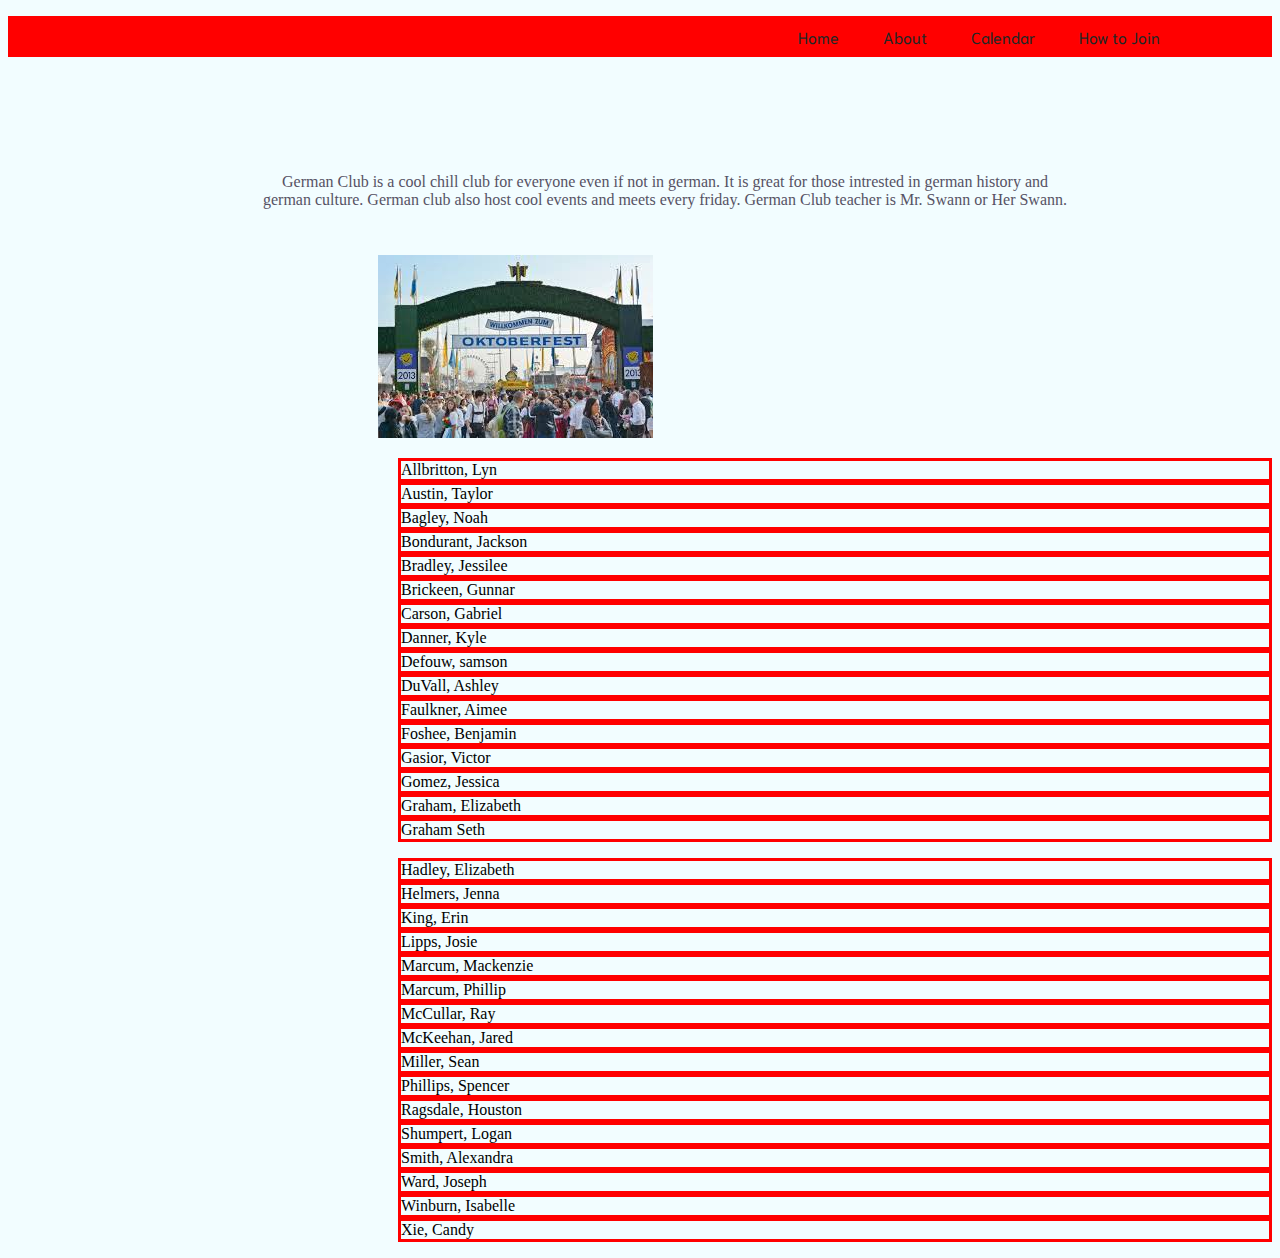
<file: index.html>
<!DOCTYPE html>
<html>
<head>
	<title>Home</title>
		 <meta charset="utf-8">
    <meta name="viewport" content="width=device-width, initial-scale=1, shrink-to-fit=no">

    <!-- Bootstrap css -->
    <link rel="stylesheet" href="https://stackpath.bootstrapcdn.com/bootstrap/4.1.3/css/bootstrap.min.css" integrity="sha384-MCw98/SFnGE8fJT3GXwEOngsV7Zt27NXFoaoApmYm81iuXoPkFOJwJ8ERdknLPMO" crossorigin="anonymous">
    
		<link rel="stylesheet" type="text/css" href="css/main.css">

	<link href="https://fonts.googleapis.com/css?family=Niramit" rel="stylesheet">
	
</head>
<body>

		<div id="drawer">
			<ul class="drawer-nav"></ul>
		</div>

		<header>
			
			<ul class="main-nav">
				<li><a href="#">Home</a></li>
				
				<li><a href="about.html">About</a></li>
				
				<li><a href="Calendar.html">Calendar</a></li>

				<li><a href="Join.html">How to Join</a>

				</li>
			</ul>
		</header>
			
			<div class="container">
				<div class="row">
					<div class="col-12 col-sm-12">
						<div class="gg">
							<p>German Club is a cool chill club for everyone even if not in german. It is great for those intrested in german history and german culture. German club also host cool events and meets every friday. German Club teacher is Mr. Swann or Her Swann.</p>
							<img src="img/culture.jpeg">
						</div>
					</div>
				</div>
						
					<div class="list">
						<div class="row">
							<div class="col-12 col-sm-12"></div>
								<ul>
									<li>Allbritton, Lyn</li>
									<li>Austin, Taylor</li>
									<li>Bagley, Noah</li>
									<li>Bondurant, Jackson</li>
									<li>Bradley, Jessilee</li>
									<li>Brickeen, Gunnar</li>
									<li>Carson, Gabriel</li>
									<li>Danner, Kyle</li>
									<li>Defouw, samson</li>
									<li>DuVall, Ashley</li>
									<li>Faulkner, Aimee</li>
									<li>Foshee, Benjamin</li>
									<li>Gasior, Victor</li>
									<li>Gomez, Jessica</li>
									<li>Graham, Elizabeth</li>
									<li>Graham Seth</li>
								</ul>
								<ul>
									<li>Hadley, Elizabeth</li>
									<li>Helmers, Jenna</li>
									<li>King, Erin</li>
									<li>Lipps, Josie </li>
									<li>Marcum, Mackenzie</li>
									<li>Marcum, Phillip</li>
									<li>McCullar, Ray</li>
									<li>McKeehan, Jared</li>
									<li>Miller, Sean</li>
									<li>Phillips, Spencer</li>
									<li>Ragsdale, Houston</li>
									<li>Shumpert, Logan </li>
									<li>Smith, Alexandra</li>
									<li>Ward, Joseph</li>
									<li>Winburn, Isabelle</li>
									<li>Xie, Candy</li>
									
								</ul>
						</div>
					</div>
				</div>
			</div>
				



				<script   src="https://code.jquery.com/jquery-3.3.1.min.js"   integrity="sha256-FgpCb/KJQlLNfOu91ta32o/NMZxltwRo8QtmkMRdAu8="   crossorigin="anonymous">
				</script>

				<script type="text/javascript">
					$(window).scroll(function(){
						if ($(window).scrollTop() >= 300) {
							$('header').addClass('sticky');
						}
					});
				</script>
				  <!-- Bootstrap Javascript - Don't Delete -->
    <!-- jQuery first, then Popper.js, then Bootstrap JS -->
    <script src="https://code.jquery.com/jquery-3.3.1.slim.min.js" integrity="sha384-q8i/X+965DzO0rT7abK41JStQIAqVgRVzpbzo5smXKp4YfRvH+8abtTE1Pi6jizo" crossorigin="anonymous"></script>
    <script src="https://cdnjs.cloudflare.com/ajax/libs/popper.js/1.14.3/umd/popper.min.js" integrity="sha384-ZMP7rVo3mIykV+2+9J3UJ46jBk0WLaUAdn689aCwoqbBJiSnjAK/l8WvCWPIPm49" crossorigin="anonymous"></script>
    <script src="https://stackpath.bootstrapcdn.com/bootstrap/4.1.3/js/bootstrap.min.js" integrity="sha384-ChfqqxuZUCnJSK3+MXmPNIyE6ZbWh2IMqE241rYiqJxyMiZ6OW/JmZQ5stwEULTy" crossorigin="anonymous"></script>

</body>
</html>
</file>
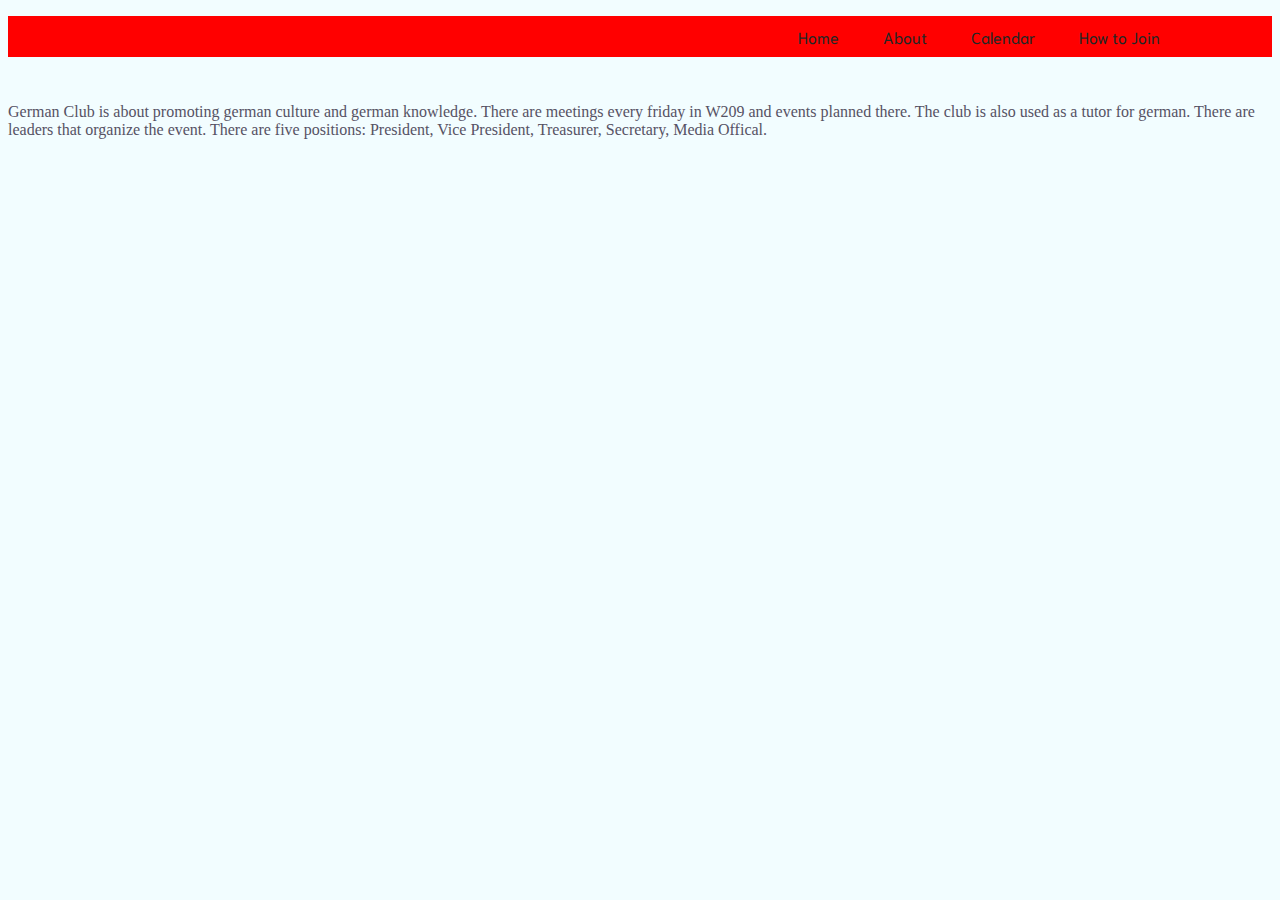
<file: about.html>
<!DOCTYPE html>
<html>
<head>
	<title>About</title>
		 <meta charset="utf-8">
    <meta name="viewport" content="width=device-width, initial-scale=1, shrink-to-fit=no">

    <!-- Bootstrap css -->
    <link rel="stylesheet" href="https://stackpath.bootstrapcdn.com/bootstrap/4.1.3/css/bootstrap.min.css" integrity="sha384-MCw98/SFnGE8fJT3GXwEOngsV7Zt27NXFoaoApmYm81iuXoPkFOJwJ8ERdknLPMO" crossorigin="anonymous">
    
		<link rel="stylesheet" type="text/css" href="css/main.css">

	<link href="https://fonts.googleapis.com/css?family=Niramit" rel="stylesheet">
	
</head>
<body>

		<div id="drawer">
			<ul class="drawer-nav"></ul>
		</div>

		<header>
			
			<ul class="main-nav">
				<li><a href="index.html">Home</a></li>
				
				<li><a href="#">About</a></li>
				
				<li><a href="Calendar.html">Calendar</a></li>

				<li><a href="Join.html">How to Join</a>

				</li>
			</ul>
		</header>
			
			<div class="container">
				<div class="row">
					<div class="col-6 col-sm-6">
						<div class="about">

								<p>German Club is about promoting german culture and german knowledge. There are meetings every friday in W209 and events planned there. The club is also used as a tutor for german. There are leaders that organize the event. There are five positions: President, Vice President, Treasurer, Secretary, Media Offical. </p>
						</div>
					</div>
				</div>	

				


	

				<script   src="https://code.jquery.com/jquery-3.3.1.min.js"   integrity="sha256-FgpCb/KJQlLNfOu91ta32o/NMZxltwRo8QtmkMRdAu8="   crossorigin="anonymous">
				</script>

				<script type="text/javascript">
					$(window).scroll(function(){
						if ($(window).scrollTop() >= 300) {
							$('header').addClass('sticky');
						}
					});
				</script>
				  <!-- Bootstrap Javascript - Don't Delete -->
    <!-- jQuery first, then Popper.js, then Bootstrap JS -->
    <script src="https://code.jquery.com/jquery-3.3.1.slim.min.js" integrity="sha384-q8i/X+965DzO0rT7abK41JStQIAqVgRVzpbzo5smXKp4YfRvH+8abtTE1Pi6jizo" crossorigin="anonymous"></script>
    <script src="https://cdnjs.cloudflare.com/ajax/libs/popper.js/1.14.3/umd/popper.min.js" integrity="sha384-ZMP7rVo3mIykV+2+9J3UJ46jBk0WLaUAdn689aCwoqbBJiSnjAK/l8WvCWPIPm49" crossorigin="anonymous"></script>
    <script src="https://stackpath.bootstrapcdn.com/bootstrap/4.1.3/js/bootstrap.min.js" integrity="sha384-ChfqqxuZUCnJSK3+MXmPNIyE6ZbWh2IMqE241rYiqJxyMiZ6OW/JmZQ5stwEULTy" crossorigin="anonymous"></script>

</body>
</html>
</file>
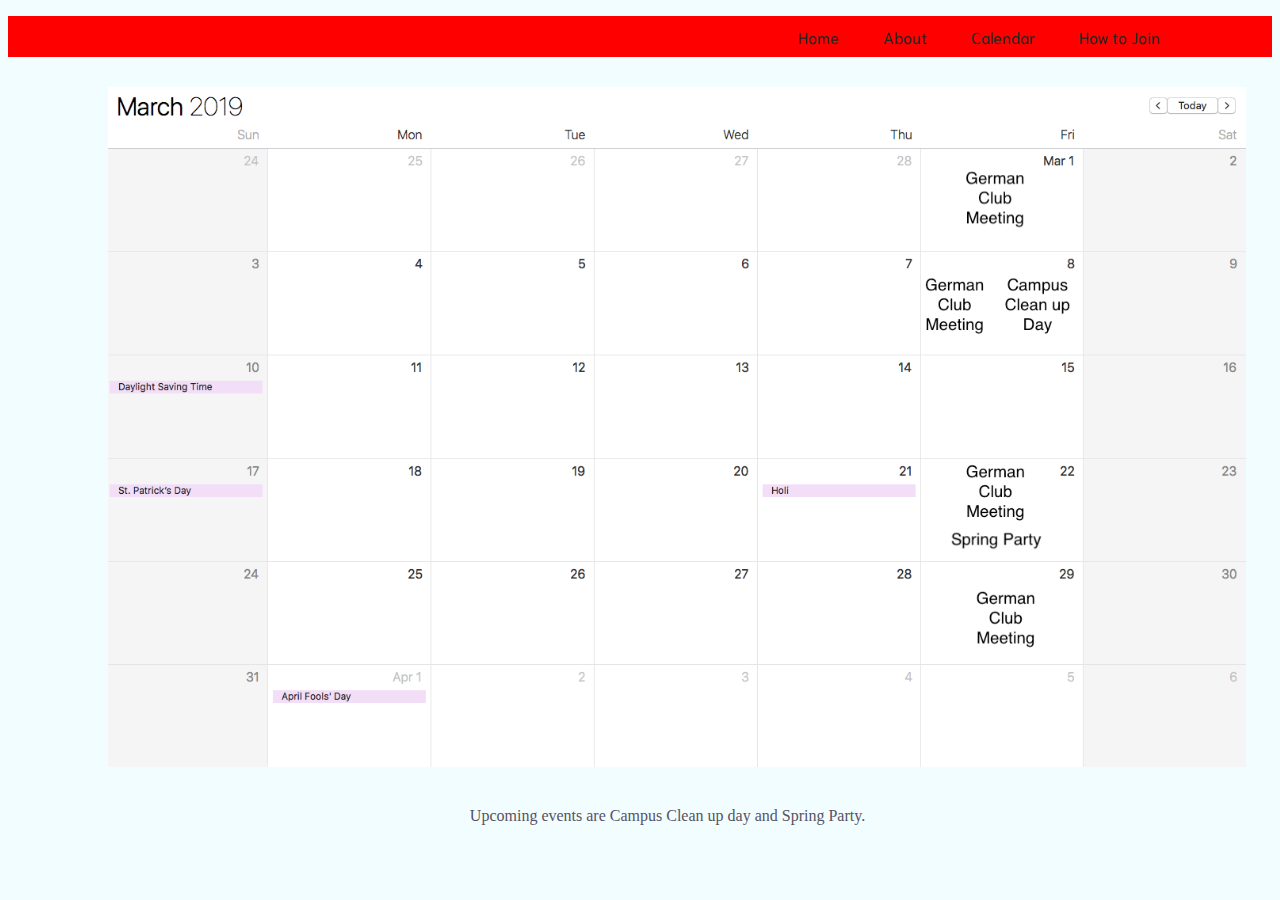
<file: Calendar.html>
<!DOCTYPE html>
<html>
<head>
	<title>Calendar</title>
		 <meta charset="utf-8">
    <meta name="viewport" content="width=device-width, initial-scale=1, shrink-to-fit=no">

    <!-- Bootstrap css -->
    <link rel="stylesheet" href="https://stackpath.bootstrapcdn.com/bootstrap/4.1.3/css/bootstrap.min.css" integrity="sha384-MCw98/SFnGE8fJT3GXwEOngsV7Zt27NXFoaoApmYm81iuXoPkFOJwJ8ERdknLPMO" crossorigin="anonymous">
    
		<link rel="stylesheet" type="text/css" href="css/main.css">

	<link href="https://fonts.googleapis.com/css?family=Niramit" rel="stylesheet">
	
</head>
<body>

		<div id="drawer">
			<ul class="drawer-nav"></ul>
		</div>

		<header>
			
			<ul class="main-nav">
				<li><a href="index.html">Home</a></li>
				
				<li><a href="about.html">About</a></li>
				
				<li><a href="#">Calendar</a></li>

				<li><a href="Join.html">How to Join</a>

				</li>
			</ul>
		</header>
			
			<div class="container">
				<div class="row">
					<div class="col-12 col-sm-12">
						<div class="cal">
							<img src="img/Calendar.png">
							<p>Upcoming events are Campus Clean up day and Spring Party.</p>
						</div>
					</div>
				</div>
			</div>	

				


	

				<script   src="https://code.jquery.com/jquery-3.3.1.min.js"   integrity="sha256-FgpCb/KJQlLNfOu91ta32o/NMZxltwRo8QtmkMRdAu8="   crossorigin="anonymous">
				</script>

				<script type="text/javascript">
					$(window).scroll(function(){
						if ($(window).scrollTop() >= 300) {
							$('header').addClass('sticky');
						}
					});
				</script>
				  <!-- Bootstrap Javascript - Don't Delete -->
    <!-- jQuery first, then Popper.js, then Bootstrap JS -->
    <script src="https://code.jquery.com/jquery-3.3.1.slim.min.js" integrity="sha384-q8i/X+965DzO0rT7abK41JStQIAqVgRVzpbzo5smXKp4YfRvH+8abtTE1Pi6jizo" crossorigin="anonymous"></script>
    <script src="https://cdnjs.cloudflare.com/ajax/libs/popper.js/1.14.3/umd/popper.min.js" integrity="sha384-ZMP7rVo3mIykV+2+9J3UJ46jBk0WLaUAdn689aCwoqbBJiSnjAK/l8WvCWPIPm49" crossorigin="anonymous"></script>
    <script src="https://stackpath.bootstrapcdn.com/bootstrap/4.1.3/js/bootstrap.min.js" integrity="sha384-ChfqqxuZUCnJSK3+MXmPNIyE6ZbWh2IMqE241rYiqJxyMiZ6OW/JmZQ5stwEULTy" crossorigin="anonymous"></script>

</body>
</html>
</file>
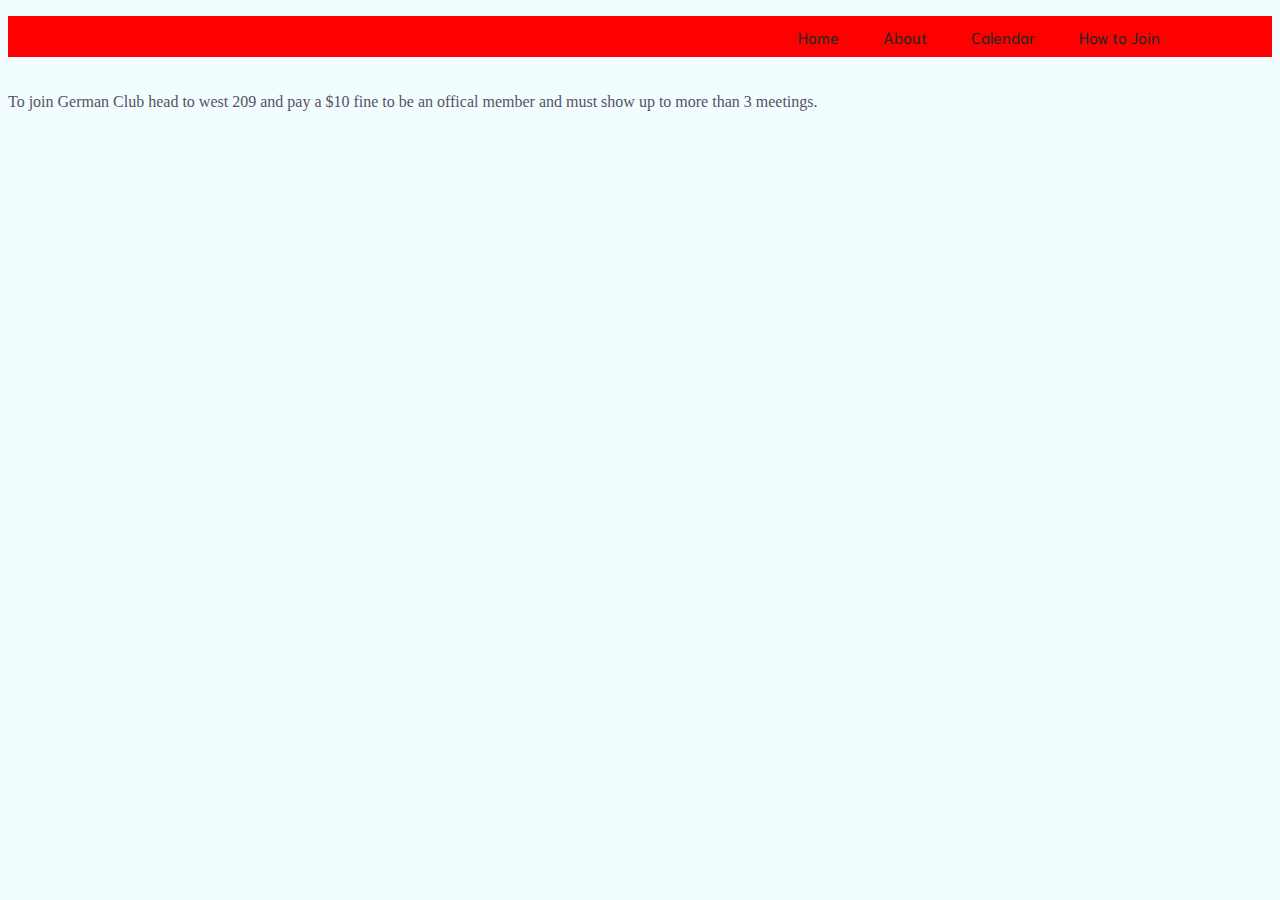
<file: Join.html>
<!DOCTYPE html>
<html>
<head>
	<title>How To Join</title>
		 <meta charset="utf-8">
    <meta name="viewport" content="width=device-width, initial-scale=1, shrink-to-fit=no">

    <!-- Bootstrap css -->
    <link rel="stylesheet" href="https://stackpath.bootstrapcdn.com/bootstrap/4.1.3/css/bootstrap.min.css" integrity="sha384-MCw98/SFnGE8fJT3GXwEOngsV7Zt27NXFoaoApmYm81iuXoPkFOJwJ8ERdknLPMO" crossorigin="anonymous">
    
		<link rel="stylesheet" type="text/css" href="css/main.css">

	<link href="https://fonts.googleapis.com/css?family=Niramit" rel="stylesheet">
	
</head>
<body>

		<div id="drawer">
			<ul class="drawer-nav"></ul>
		</div>

		<header>
			
			<ul class="main-nav">
				<li><a href="index.html">Home</a></li>
				
				<li><a href="about.html">About</a></li>
				
				<li><a href="Calendar.html">Calendar</a></li>

				<li><a href="#">How to Join</a>

				</li>
			</ul>
		</header>
			
			<div class="container">
				<div class="row">
					<div class="col-12 col-sm-12">
						<div class="join">

								<p>To join German Club head to west 209 and pay a $10 fine to be an offical member and must show up to more than 3 meetings.</p>
						</div>
					</div>
				</div>
			</div>	

			



	

				<script   src="https://code.jquery.com/jquery-3.3.1.min.js"   integrity="sha256-FgpCb/KJQlLNfOu91ta32o/NMZxltwRo8QtmkMRdAu8="   crossorigin="anonymous">
				</script>

				<script type="text/javascript">
					$(window).scroll(function(){
						if ($(window).scrollTop() >= 300) {
							$('header').addClass('sticky');
						}
					});
				</script>
				  <!-- Bootstrap Javascript - Don't Delete -->
    <!-- jQuery first, then Popper.js, then Bootstrap JS -->
    <script src="https://code.jquery.com/jquery-3.3.1.slim.min.js" integrity="sha384-q8i/X+965DzO0rT7abK41JStQIAqVgRVzpbzo5smXKp4YfRvH+8abtTE1Pi6jizo" crossorigin="anonymous"></script>
    <script src="https://cdnjs.cloudflare.com/ajax/libs/popper.js/1.14.3/umd/popper.min.js" integrity="sha384-ZMP7rVo3mIykV+2+9J3UJ46jBk0WLaUAdn689aCwoqbBJiSnjAK/l8WvCWPIPm49" crossorigin="anonymous"></script>
    <script src="https://stackpath.bootstrapcdn.com/bootstrap/4.1.3/js/bootstrap.min.js" integrity="sha384-ChfqqxuZUCnJSK3+MXmPNIyE6ZbWh2IMqE241rYiqJxyMiZ6OW/JmZQ5stwEULTy" crossorigin="anonymous"></script>

</body>
</html>
</file>
<file: css/main.css>
header {background-color: red;
				display: flex;
				flex-direction: row;
				flex-wrap: wrap;
				justify-content: space-between;
				align-items: center;
				padding-left: 20px;

				}
		header.sticky{position: fixed;
					left: 0;
					right: 0;
					animation: slide-down 2s ease-in;

		}

		
		
		p {color: #565264;
		}
		
		.main-nav {padding-left: 750px; 
				   margin: 0;
				  }
		.content {
			height: 2000px;
		}
		.main-nav li {display: inline-block;
					  list-style-type: none;
					  padding: 10px 20px;
					  position: relative;
					  font-family: 'Niramit', sans-serif;
					  transition: background-color .5s ease;
					  }
		.main-nav li a {text-decoration: none;
						color: #1C2826;
					 transition: background-color .5s ease;}
		
		.main-nav li:hover {background-color: yellow ;}

		.main-nav li:hover a {color: black;}
		
		

	    .main-nav li:hover ul {display: block;

	    }



	    body {background-color: #F2FDFF;

	    }

	    .gg p {text-align: center;
	    		padding-left: 250px;
	    		padding-right: 200px;
	    		padding-top: 100px;
	    		color: #565264;

	    }

	    .gg img {padding-left: 370px;
	    		padding-top: 30px;

	    }

	    .cal p {text-align:center;
	    		padding-right:20px ;
	    		padding-left:75px ;
	    		padding-top: 20px;}

	    .cal img {width: 90%;
	    		  padding-left: 100px;
	    		  padding-top: 30px;}
	   
	    .about p {padding-top: 30px;

	    }

	    .join p {padding-top: 20px;}

	    .list {padding-left: 350px;
	    		list-style-type: none;
	    		padding-top: }
	   
	    .list li {list-style-type: none;
	    		 border-style: solid;
	    		 border-top:  10px 10px 10px 10px;
	    		 border-left:10px 10px 10px 10px ;
	    		 border-bottom:10px 10px 10px 10px ;
	    		 border-right: 10px 10px 10px 10px ;
	    		 border-color: red;
	    		
	    		}
</file>
